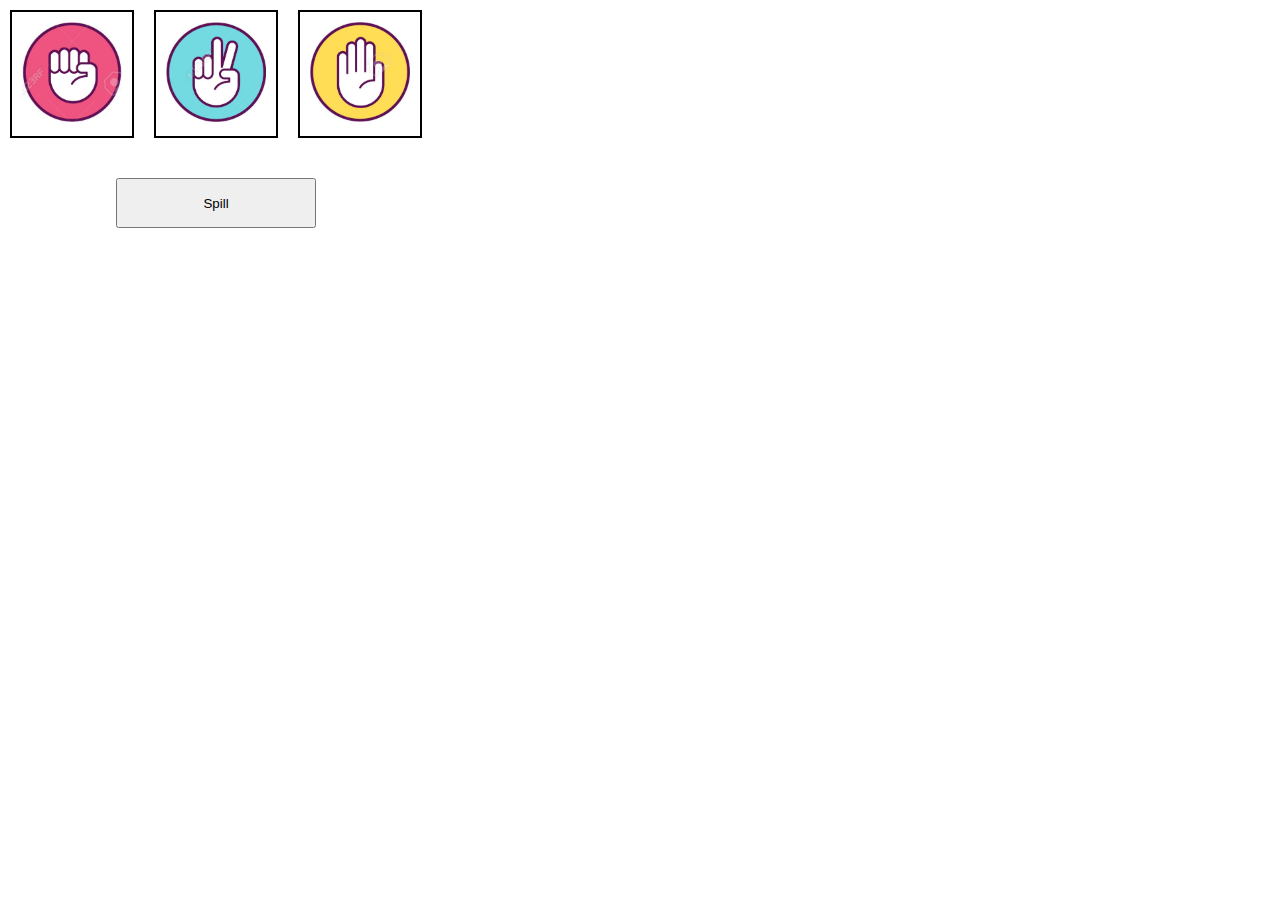
<file: rockpaperscissors/rockpaperscissors.html>
<!DOCTYPE html>
<html>
<head>
	<title id="title">Hola</title>
	<style type="text/css">
		body {display: table-cell; vertical-align: middle; text-align: center; margin: auto;}
		.radioButtonsDiv {float: left; display: inline-block; margin: 10px; padding:10px;  border: 2px solid black;}
		.img {height: 100px; width: 100px;}
		#playButton {height: 50px; width: 200px; margin: 30px;}
	</style>
</head>
<body>
	<div class="radioButtonsDiv">
		<input type="radio" name="userPick" id="rock" value="rock" class="radioButtonsText" hidden="true">
			<label for="rock"> 
				<img class="img" src="rock.png"> 
			</label>
	</div> 
	
	<div class="radioButtonsDiv">
		<input type="radio" name="userPick" id="scissors" value="scissors" hidden="true">
			<label for="scissors"> 
				<img class="img" src="scissors.png"> 
			</label>
	</div> 
	
	<div class="radioButtonsDiv">
		<input type="radio" name="userPick" id="paper" value="paper" hidden="true">
			<label for="paper"> 
				<img class="img" src="paper.png"> 
			</label>
	</div>
	<br> 
	<button id="playButton">Spill</button>
<script type="text/javascript">
	var playButton = document.getElementById("playButton");
	var title = document.getElementById("title");
	var userPick = document.getElementById("userPick");

	playButton.onclick = function(){
		userPick = userPick.value;
		document.write(userPick);
	}
</script>
</body>
</html>
</file>
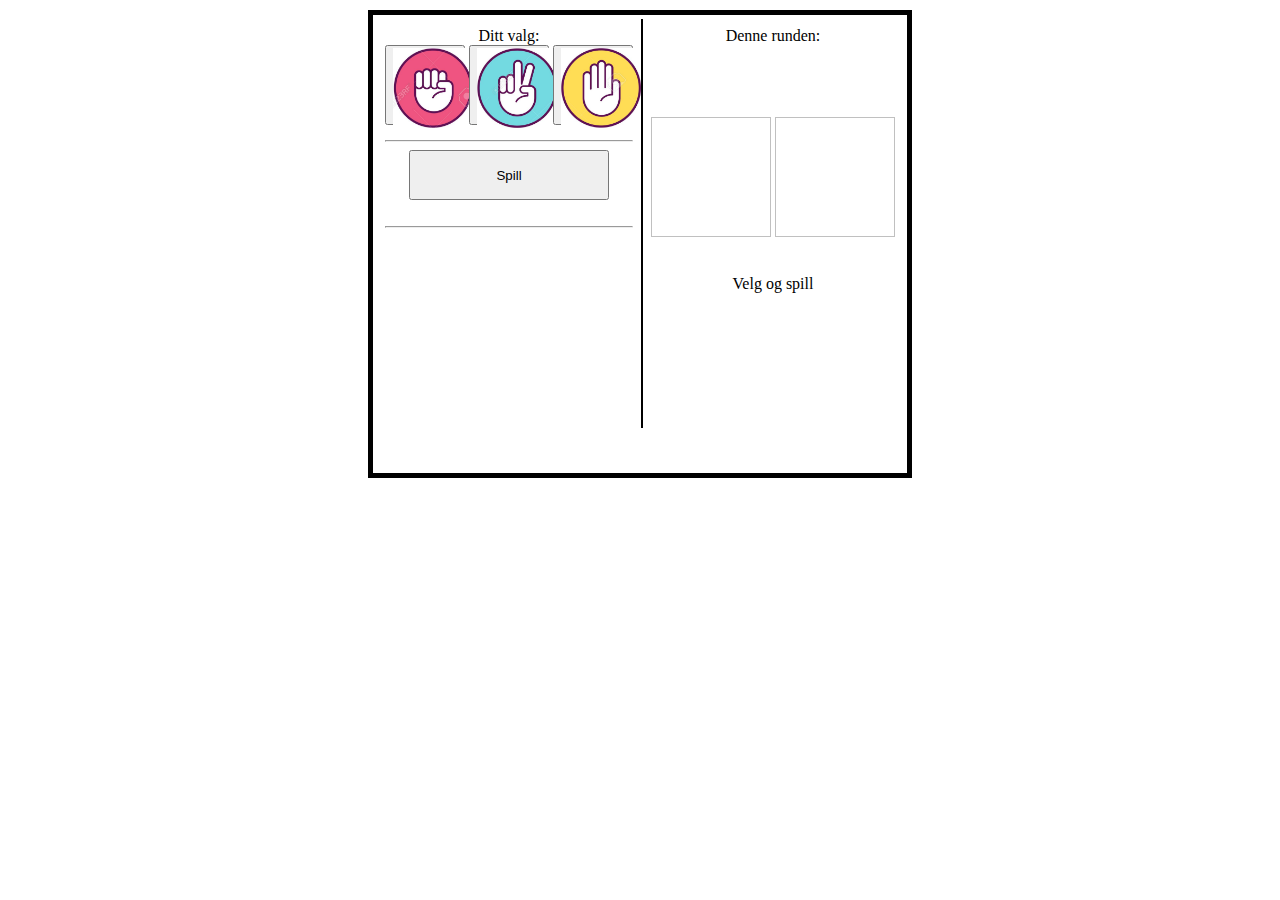
<file: rockpaperscissors/rockpaperscissors2.html>
<!DOCTYPE html>
<html>
<head>
	<title id="title">Hola</title>
	<meta charset="utf-8">
	<style type="text/css">
		html {display: table; margin: auto; padding-top: 10px;}
		body {display: table-cell; vertical-align: middle; text-align: center; margin: auto;}
		.img {height: 80px; width: 80px;}
		.img2 {height: 120px; width: 120px;}
		#playButton {height: 50px; width: 200px; margin-bottom: 10px;}
		#screenDiv {border: 5px solid black; vertical-align: middle; padding: 4px; height: 450px;}
		#leftScreen {float: left; border-right: 2px solid black; padding: 8px;}
		#rightScreen {float: right; padding: 8px;}
		/*  #roundImageDiv {transition: all 1s; max-height: 200px; border: 2px solid red;} */
		#scoreboard {height: 160px; overflow-y: scroll;}
		.lowMargin {margin: 0;}
	</style>
</head>
<body>
	<div id="screenDiv">
	<div id="leftScreen">
		<p class="lowMargin"> Ditt valg:  </p>
		<button id="rock" class="img"> <img src="rock.png" class="img"> </button>
		<button id="scissors" class="img"> <img src="scissors.png" class="img"> </button>
		<button id="paper" class="img"> <img src="paper.png" class="img"> </button>
		<br> <hr>
		<button id="playButton">Spill</button>
		<p id="score"> </p> <hr>
		<p id="scoreboard" id="scoreboard">  </p>
	</div>

	<div id="rightScreen">
		<p class="lowMargin"> Denne runden: </p> <br> <br> <br> <br>
		<div id="roundImageDiv">
			<img id="userPickImage" class="img2">
			<img id="aiPickImage" class="img2">
		</div>
	<br> 
	<p id="hint"> Velg og spill </p>
	<p id="hint2">  </p>
	<p id="hint3">  </p>
	<br> 
	</div>
</div>
<script type="text/javascript">
	var playButton = document.getElementById("playButton");
	var title = document.getElementById("title");
	var rockButton = document.getElementById("rock");
	var paperButton = document.getElementById("paper");
	var scissorsButton = document.getElementById("scissors");
	var hint = document.getElementById("hint");
	var hint2 = document.getElementById("hint2");
	var hint3 = document.getElementById("hint3");
	var aiPick = 0;
	var userPick = 0;
	var resultat = 0;
	var userScore = 0;
	var aiScore = 0;
	var userPickImage = document.getElementById("userPickImage");
	var aiPickImage = document.getElementById("aiPickImage");
	var scoreboard = document.getElementById("scoreboard");
	var screenDiv = document.getElementById("screenDiv");

	rockButton.onclick = function(){
		userPick = "rock";
		hint.innerHTML = "Du valgte stein.";
		userPickImage.src="rock.png";
	}
	
	paperButton.onclick = function(){
		userPick = "paper";
		hint.innerHTML = "Du valgte papir.";
		userPickImage.src="paper.png";

	}
	
	scissorsButton.onclick = function(){
		userPick = "scissors";
		hint.innerHTML = "Du valgte saks.";
		userPickImage.src="scissors.png";

	}
	playButton.onclick = function(){
		if (userPick == "0") {
			hint.innerHTML = "Du må velge noe da";
		} else {
		aiPicker();
		scoreboard.innerHTML += userPick + " : " + aiPick + "<br>";
		scoreboard.scrollTop = scoreboard.scrollHeight;
		checkWinner(userPick, aiPick);
	}

	}

	function aiPicker(){
		var randomNumber = Math.floor(Math.random()*3);
		if (randomNumber == 0) {
			aiPick = "rock";
			aiPickImage.src="rock.png";
			hint2.innerHTML="AI valgte stein."
		} else if (randomNumber == 1) {
			aiPick = "paper";
			aiPickImage.src="paper.png";
			hint2.innerHTML="AI valgte papir."
		} else if (randomNumber == 2) {
			aiPick = "scissors";
			aiPickImage.src="scissors.png";
			hint2.innerHTML="AI valgte saks."
		} 
	}
	function checkWinner(userPick, aiPick){
		if (userPick == aiPick) {
			resultat = "tie";
			title.innerHTML = "Likt.";
			hint3.innerHTML = "Det ble likt."
		} else if (userPick == "rock" && aiPick == "scissors" || userPick == "paper" && aiPick == "rock" || userPick == "scissors" && aiPick == "paper") {
			resultat = "win";
			userScore ++;
			score.innerHTML = "Du: " + userScore + " // AI: " + aiScore;
			title.innerHTML = "Vinner!";
			hint3.innerHTML = "Du vant."
		} else if (userPick == "rock" && aiPick == "paper" || userPick == "paper" && aiPick == "scissors" || userPick == "scissors" && aiPick == "rock") {
			resultat = "lose";
			aiScore ++;
			score.innerHTML = "Du: " + userScore + " // AI: " + aiScore;
			title.innerHTML = "Taper lol";
			hint3.innerHTML = "Du tapte :(."
		} else {
			resultat = "error";
			title.innerHTML = "Error!";
		}
	}


</script>
</body>
</html>
</file>
